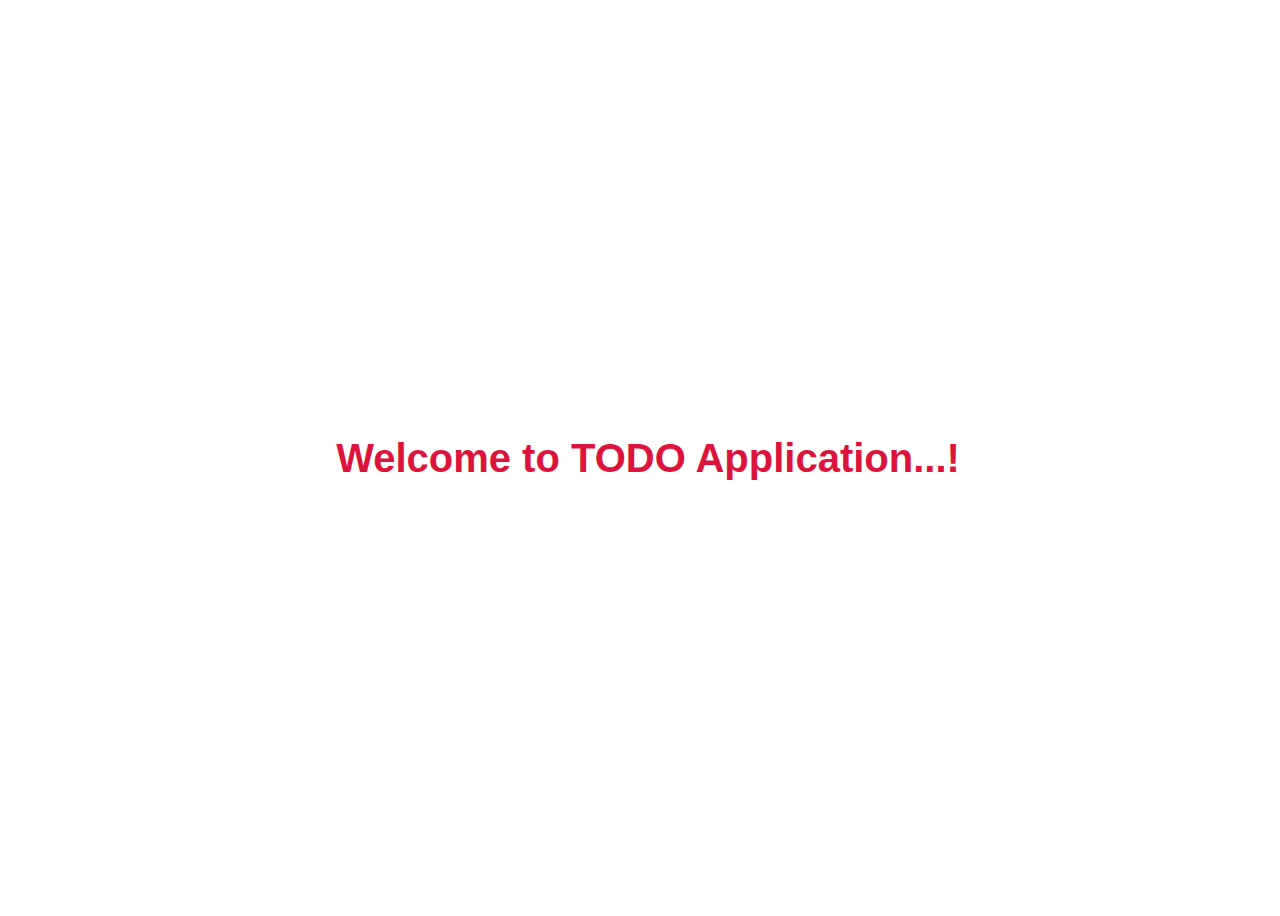
<file: templates/parts/header.html>
<head>
    <meta charset="UTF-8">
    <title>TODO Application</title>
    <link rel="stylesheet" href="../../static/main.css">
</head>
<body class="welcome-body display-center">
    <h1 class="header">
        Welcome to TODO Application...!
    </h1>
</body>
</file>
<file: static/main.css>
.font {
    font-family: poppins, sans-serif;
    font-weight: 500;
}

.display-center {
    display: flex;
    justify-content: center;
    align-items: center;
    flex-direction: column;
}

.welcome-body {
    font-family: Roboto, sans-serif;
    width: 100vw;
    height: 100vh;
    overflow: hidden;
    background-color: #ffffff;
}

.header {
    color: crimson;
    font-size: 40px;
}

.footer {
    color: blue;
    font-size: 20px;
}
</file>
